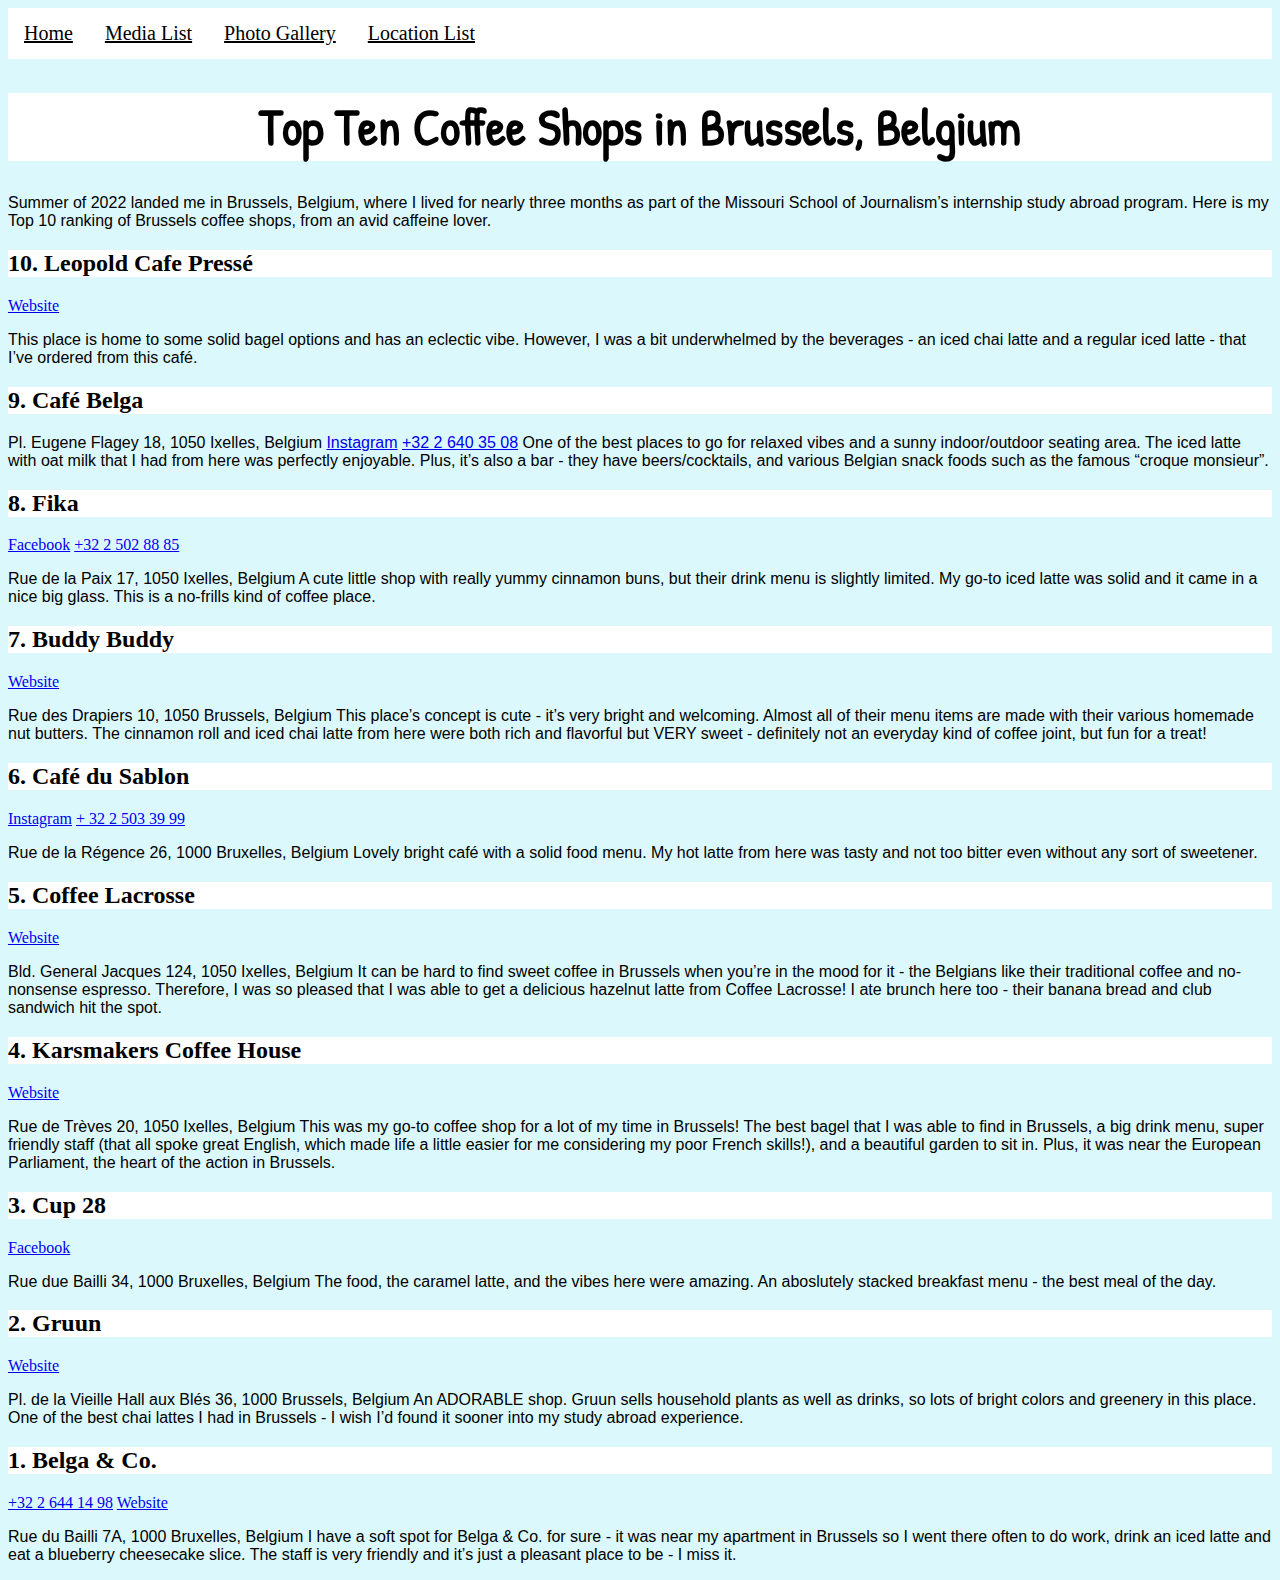
<file: locationlist.html>
<!doctype html>
<html class="no-js" lang="en" dir="ltr">
	<head>
		<link rel="stylesheet" href="styles.css">
		<link rel="preconnect" href="https://fonts.googleapis.com">
<link rel="preconnect" href="https://fonts.gstatic.com" crossorigin>
<link href="https://fonts.googleapis.com/css2?family=Patrick+Hand&display=swap" rel="stylesheet">

		<meta charset='utf-8'>
		<title>Location List</title>
</head>

<a href="#maincontent" class="skip">Skip to to main content on page</a>
<div class="topnav">
	<a href="index.html">Home</a>
	<a href="medialist.html">Media List</a>
	<a href="photogallery.html">Photo Gallery</a>
	<a href="locationlist.html">Location List</a>
</div>

<main id="maincontent">
<h1>Top Ten Coffee Shops in Brussels, Belgium</h1>
<p>Summer of 2022 landed me in Brussels, Belgium, where I lived for nearly three months as part of the Missouri School of Journalism’s internship study abroad program. Here is my Top 10 ranking of Brussels coffee shops, from an avid caffeine lover.</p>
<h2>10. Leopold Cafe Pressé</h2>
<a href="https://leopoldcafepresse.com/">Website</a>
<p>This place is home to some solid bagel options and has an eclectic vibe. However, I was a bit underwhelmed by the beverages - an iced chai latte and a regular iced latte - that I’ve ordered from this café.</p>
<h2>9. Café Belga</h2>
<p>Pl. Eugene Flagey 18, 1050 Ixelles, Belgium
<a href="https://www.instagram.com/cafebelga/?hl=en">Instagram</a>
<a href="tel+3226403508">+32 2 640 35 08</a>
One of the best places to go for relaxed vibes and a sunny indoor/outdoor seating area. The iced latte with oat milk that I had from here was perfectly enjoyable. Plus, it’s also a bar - they have beers/cocktails, and various Belgian snack foods such as the famous “croque monsieur”.</p>
<h2>8. Fika</h2>
<a href="https://www.facebook.com/fikabrussels/">Facebook</a>
<a href="tel+3225028885">+32 2 502 88 85</a>
<p>Rue de la Paix 17, 1050 Ixelles, Belgium
A cute little shop with really yummy cinnamon buns, but their drink menu is slightly limited. My go-to iced latte was solid and it came in a nice big glass. This is a no-frills kind of coffee place.</p>
<h2>7. Buddy Buddy</h2>
<a href="https://www.buddybuddy.bio/">Website</a>
<p>Rue des Drapiers 10, 1050 Brussels, Belgium
This place’s concept is cute - it’s very bright and welcoming. Almost all of their menu items are made with their various homemade nut butters. The cinnamon roll and iced chai latte from here were both rich and flavorful but VERY sweet - definitely not an everyday kind of coffee joint, but fun for a treat!</p>
<h2>6. Café du Sablon</h2>
<a href="https://www.instagram.com/cafedusablonbxl/?hl=en">Instagram</a>
<a href="tel+3225033999">+ 32 2 503 39 99</a>
<p>Rue de la Régence 26, 1000 Bruxelles, Belgium
Lovely bright café with a solid food menu. My hot latte from here was tasty and not too bitter even without any sort of sweetener.</p>
<h2>5. Coffee Lacrosse</h2>
<a href="https://www.coffeelacrosse.com/menu">Website</a>
<p>Bld. General Jacques 124, 1050 Ixelles, Belgium
It can be hard to find sweet coffee in Brussels when you’re in the mood for it - the Belgians like their traditional coffee and no-nonsense espresso. Therefore, I was so pleased that I was able to get a delicious hazelnut latte from Coffee Lacrosse! I ate brunch here too - their banana bread and club sandwich hit the spot.</p>
<h2>4. Karsmakers Coffee House</h2>
<a href="https://www.karsmakers.be/">Website</a>
<p>Rue de Trèves 20, 1050 Ixelles, Belgium
This was my go-to coffee shop for a lot of my time in Brussels! The best bagel that I was able to find in Brussels, a big drink menu, super friendly staff (that all spoke great English, which made life a little easier for me considering my poor French skills!), and a beautiful garden to sit in. Plus, it was near the European Parliament, the heart of the action in Brussels. </p>
<h2>3. Cup 28</h2>
<a href="https://facebook.com/Cup28.bx/">Facebook</a>
<p>Rue due Bailli 34, 1000 Bruxelles, Belgium
The food, the caramel latte, and the vibes here were amazing. An aboslutely stacked breakfast menu - the best meal of the day.</p>
<h2>2. Gruun</h2>
<a href="https://www.gruun.brussels/">Website</a>
<p>Pl. de la Vieille Hall aux Blés 36, 1000 Brussels, Belgium
An ADORABLE shop. Gruun sells household plants as well as drinks, so lots of bright colors and greenery in this place. One of the best chai lattes I had in Brussels - I wish I’d found it sooner into my study abroad experience.</p>
<h2>1. Belga & Co.</h2>
<a href="tel+3226441498">+32 2 644 14 98</a>
<a href="https://www.belgacoffee.com/">Website</a>
<p>Rue du Bailli 7A, 1000 Bruxelles, Belgium
I have a soft spot for Belga & Co. for sure - it was near my apartment in Brussels so I went there often to do work, drink an iced latte and eat a blueberry cheesecake slice. The staff is very friendly and it’s just a pleasant place to be - I miss it.</p>
</file>
<file: styles.css>
.skip{
	position: absolute;
	left: -10000%;
	top: auto;
	overflow: hidden;
	width: 1px;
	height: 1px;
}

.skip:focus {
	position: static;
	width: auto;
	height: auto;
}

.placeholder {
	max-width: 200px;
}
.topnav {
	background-color:white;
	overflow:hidden;
}
.topnav a {
	float: left;
	color:black;
	text-align:center;
	padding: 14px 16px;
	font-size: 20px;
}
img {
	width: auto;
	max-height: 100%;
	padding-top: 20px;
	padding-right: 50px;
	padding-bottom: 30px;
	padding-left: 40px;
}

h1 {
	text-align: center;
	color: black;
	background: white;
	font-family: 'Patrick Hand', cursive;
	font-size:50px;
}
h2 {
	color: black;
	background: white;
}


p {
	font-family: sans-serif;
	color: black;
}

body {
	background-color: #DBF9FC;
}

img {
	display: block;
	width: 400px,
	height: auto;
	margin-left: auto;
	margin-right:auto;
}
footer {
	height:50px;
	background: white;
	text-align: center;
}
</file>
